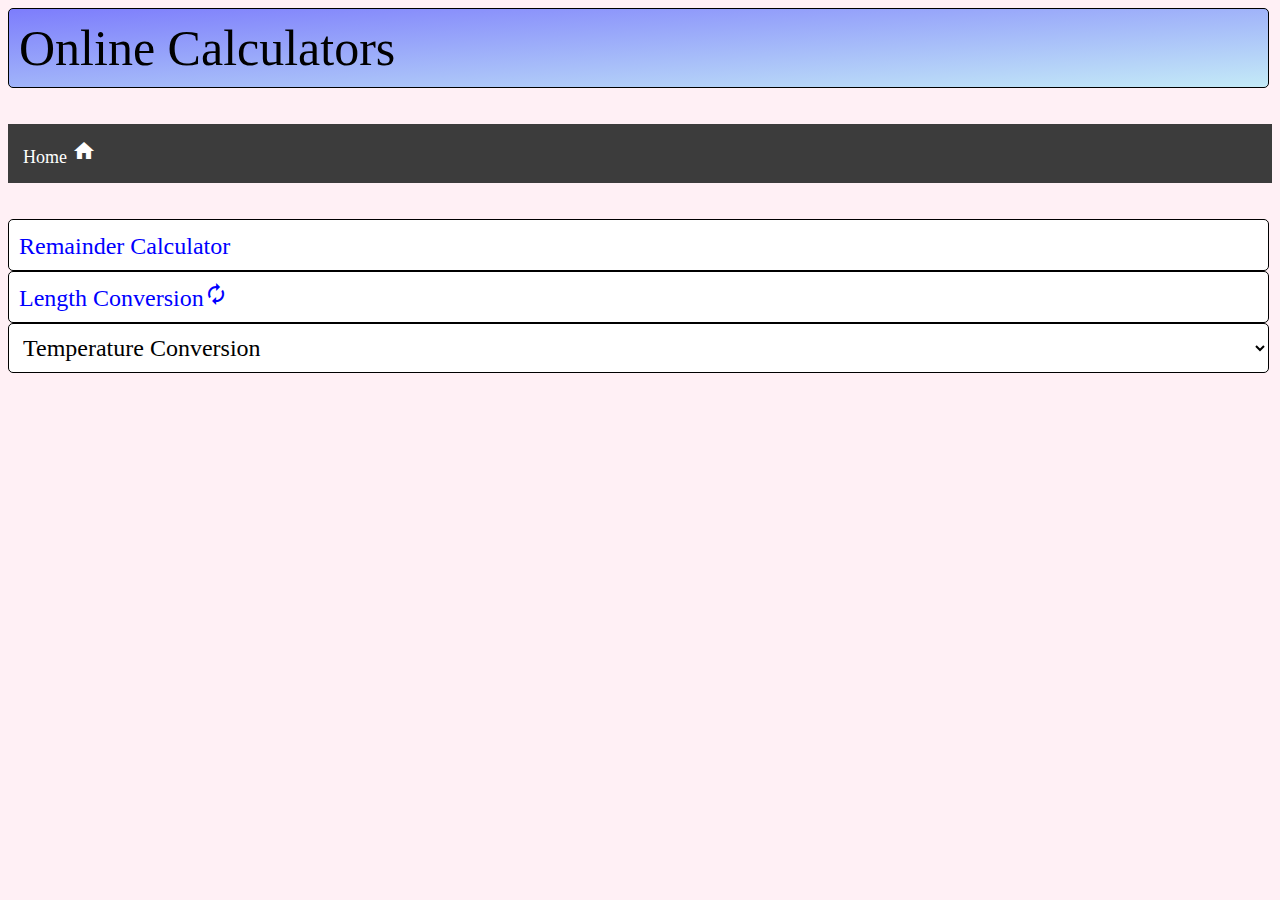
<file: index.html>
<html>

<head>
    <title>ONLINE CALCULATORS</title>
    <link rel="stylesheet" href="style/style.css">
    <link href="https://fonts.googleapis.com/icon?family=Material+Icons" rel="stylesheet">
</head>

<body bgcolor="lavenderblush" text="black" link="blue" vlink="blue" alink="blue">
    <h>
        <div class="head1">
            Online Calculators
        </div>
    </h>
    <br><br>
    <div class="navbar">
        <a href="index.html">Home <i class="material-icons">home</i></a>
    </div>
    <br><br>
    <div class="head" style="background-color:white;font-size: x-large;">
        <a href="remainder.html" style="text-decoration:none;">
            Remainder Calculator<i class="material-icons">calculate</i>
        </a>
    </div>
    <div class="head" style="background-color:white;font-size: x-large;">
        <a href="length.html" style="text-decoration:none;">
            Length Conversion<i class="material-icons">autorenew</i>
        </a>
    </div>
    <div>
        <select class="head" name="Temperature" onchange="location = this.value;" style="background-color:white;font-size: x-large;width:99.8%">
            <option value="#">Temperature Conversion</option>
            <option value="celsius.html">°C To (°F and K)</option>
            <option value="kelvin.html">K To (°C and °F)</option>
            <option value="fahrenheit.html">°F To (°C and K)</option>
           </select>
    </div>
</body>

</html>
</file>
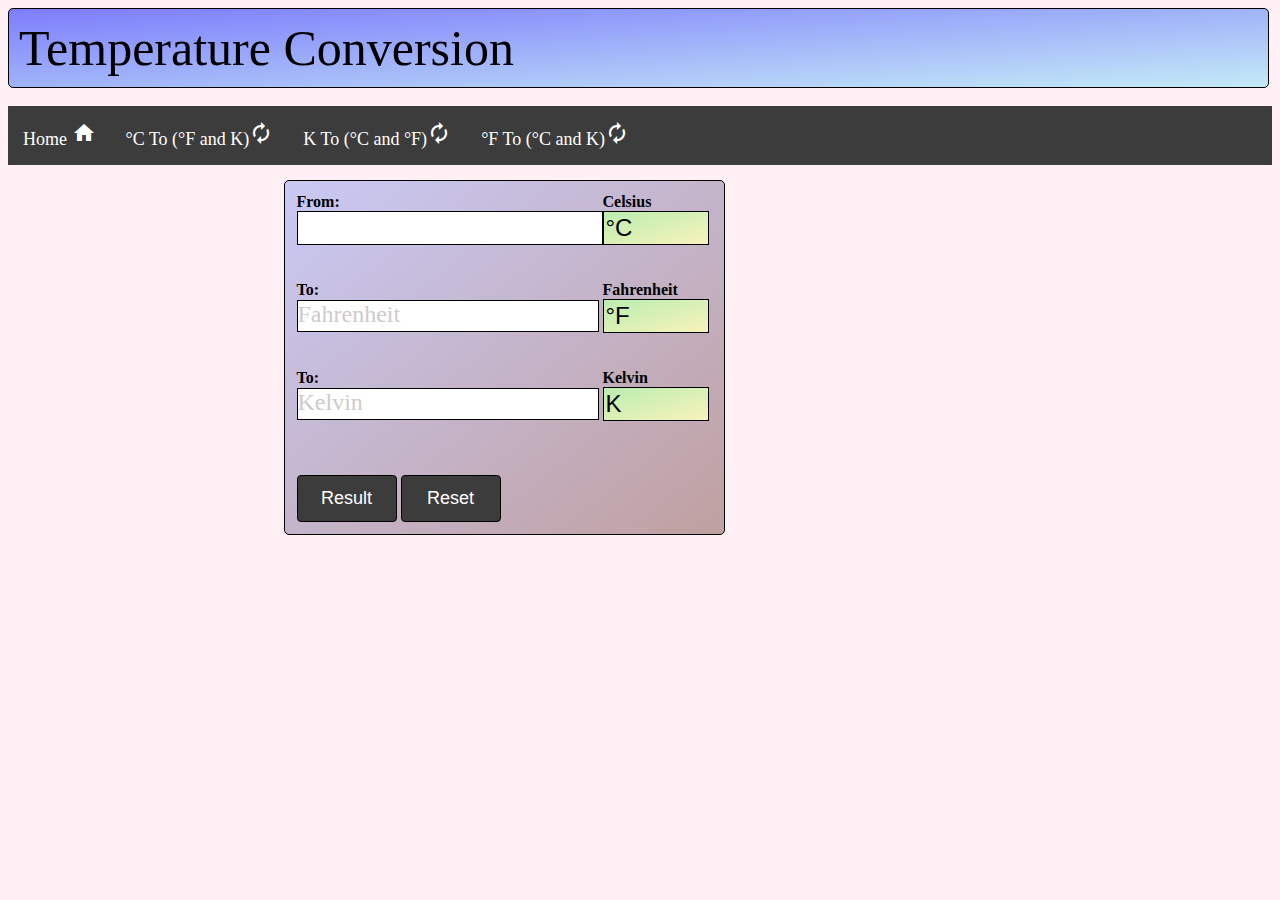
<file: celsius.html>
<!DOCTYPE html>
<html lang="en">

<head>
    <meta charset="UTF-8">
    <meta http-equiv="X-UA-Compatible" content="IE=edge">
    <meta name="viewport" content="width=device-width, initial-scale=1.0">
    <link rel="stylesheet" href="style/style.css">
    <link href="https://fonts.googleapis.com/icon?family=Material+Icons" rel="stylesheet">
    <title>TempConversion</title>
</head>

<body bgcolor="lavenderblush" text="black" link="blue" vlink="blue" alink="blue">
    <h>
        <div class="head1">
            Temperature Conversion
        </div>
        <br>
        <div class="navbar">
            <a href="index.html">Home <i class="material-icons">home</i></a>
            <a href="celsius.html">°C To (°F and K)<i class="material-icons">autorenew</i></a>
            <a href="kelvin.html">K To (°C and °F)<i class="material-icons">autorenew</i></a>
            <a href="fahrenheit.html">°F To (°C and K)<i class="material-icons">autorenew</i></a>
        </div>
    </h>
    <div id="contentout">
        <div id="content">
            <div class="panel" style="padding:12px;">
                <table width="400" border="0" cellspacing="0" cellpadding="0">
                    <tbody>
                        <tr>
                            <td width="300"><b>From:</b></td>
                            <td width="100"><b>Celsius</b></td>
                        </tr>
                        <tr>
                            <td>
                                <input class="display" type="number" id="in">
                            </td>
                            <td>
                                <input class="small" value="°C" disabled>
                            </td>
                        </tr>
                        <tr>
                            <td width="300"><b><br><br>To:</b></td>
                            <td width="100"><b><br><br>Fahrenheit</b></td>
                        </tr>
                        <tr>
                            <td>
                                <div class="display" id="out1">
                                    <span style="color:#cfcbcb;">Fahrenheit</span>
                                </div>
                            </td>
                            <td>
                                <input class="small" value="°F" disabled>
                            </td>
                        </tr>
                        <tr>
                            <td width="300"><b><br><br>To:</b></td>
                            <td width="100"><b><br><br>Kelvin</b></td>
                        </tr>
                        <tr>
                            <td>
                                <div class="display" id="out2">
                                    <span style="color:#cfcbcb;">Kelvin</span>
                                </div>
                            </td>
                            <td>
                                <input class="small" value="K" disabled>
                            </td>
                        </tr>
                        <tr>
                            <td><b><br><br><br></b>
                                <input class="button" type="button" value="Result" onclick="celsius()">
                                <input class="button" type="button" value="Reset" onclick="reset()">
                            </td>
                        </tr>
                    </tbody>
                </table>
            </div>
        </div>
    </div>
    <script type="text/javascript" src="script/script.js"></script>
</body>

</html>
</file>
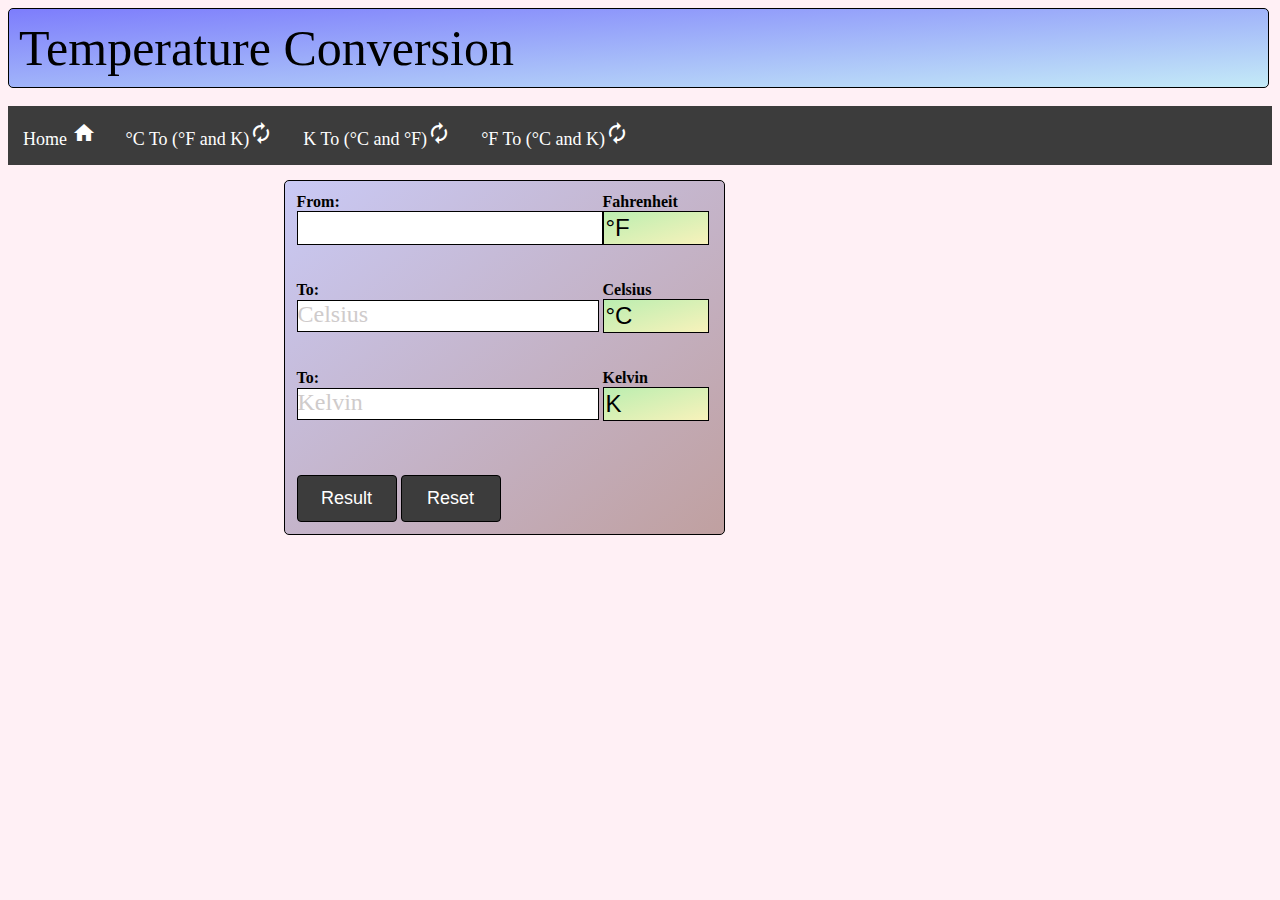
<file: fahrenheit.html>
<!DOCTYPE html>
<html lang="en">

<head>
    <meta charset="UTF-8">
    <meta http-equiv="X-UA-Compatible" content="IE=edge">
    <meta name="viewport" content="width=device-width, initial-scale=1.0">
    <link rel="stylesheet" href="style/style.css">
    <link href="https://fonts.googleapis.com/icon?family=Material+Icons" rel="stylesheet">
    <title>TempConversion</title>
</head>

<body bgcolor="lavenderblush" text="black" link="blue" vlink="blue" alink="blue">
    <h>
        <div class="head1">
            Temperature Conversion
        </div>
        <br>
        <div class="navbar">
            <a href="index.html">Home <i class="material-icons">home</i></a>
            <a href="celsius.html">°C To (°F and K)<i class="material-icons">autorenew</i></a>
            <a href="kelvin.html">K To (°C and °F)<i class="material-icons">autorenew</i></a>
            <a href="fahrenheit.html">°F To (°C and K)<i class="material-icons">autorenew</i></a>
        </div>
    </h>
    <div id="contentout">
        <div id="content">
            <div class="panel" style="padding:12px;">
                <table width="400" border="0" cellspacing="0" cellpadding="0">
                    <tbody>
                        <tr>
                            <td width="300"><b>From:</b></td>
                            <td width="100"><b>Fahrenheit</b></td>
                        </tr>
                        <tr>
                            <td>
                                <input class="display" type="number" id="in">
                            </td>
                            <td>
                                <input class="small" value="°F" disabled>
                            </td>
                        </tr>
                        <tr>
                            <td width="300"><b><br><br>To:</b></td>
                            <td width="100"><b><br><br>Celsius</b></td>
                        </tr>
                        <tr>
                            <td>
                                <div class="display" id="out1">
                                    <span style="color:#cfcbcb;">Celsius</span>
                                </div>
                            </td>
                            <td>
                                <input class="small" value="°C" disabled>
                            </td>
                        </tr>
                        <tr>
                            <td width="300"><b><br><br>To:</b></td>
                            <td width="100"><b><br><br>Kelvin</b></td>
                        </tr>
                        <tr>
                            <td>
                                <div class="display" id="out2">
                                    <span style="color:#cfcbcb;">Kelvin</span>
                                </div>
                            </td>
                            <td>
                                <input class="small" value="K" disabled>
                            </td>
                        </tr>
                        <tr>
                            <td><b><br><br><br></b>
                                <input class="button" type="button" value="Result" onclick="fahrenheit()">
                                <input class="button" type="button" value="Reset" onclick="reset()">
                            </td>
                        </tr>
                    </tbody>
                </table>
            </div>
        </div>
    </div>
    <script type="text/javascript" src="script/script.js"></script>
</body>

</html>
</file>
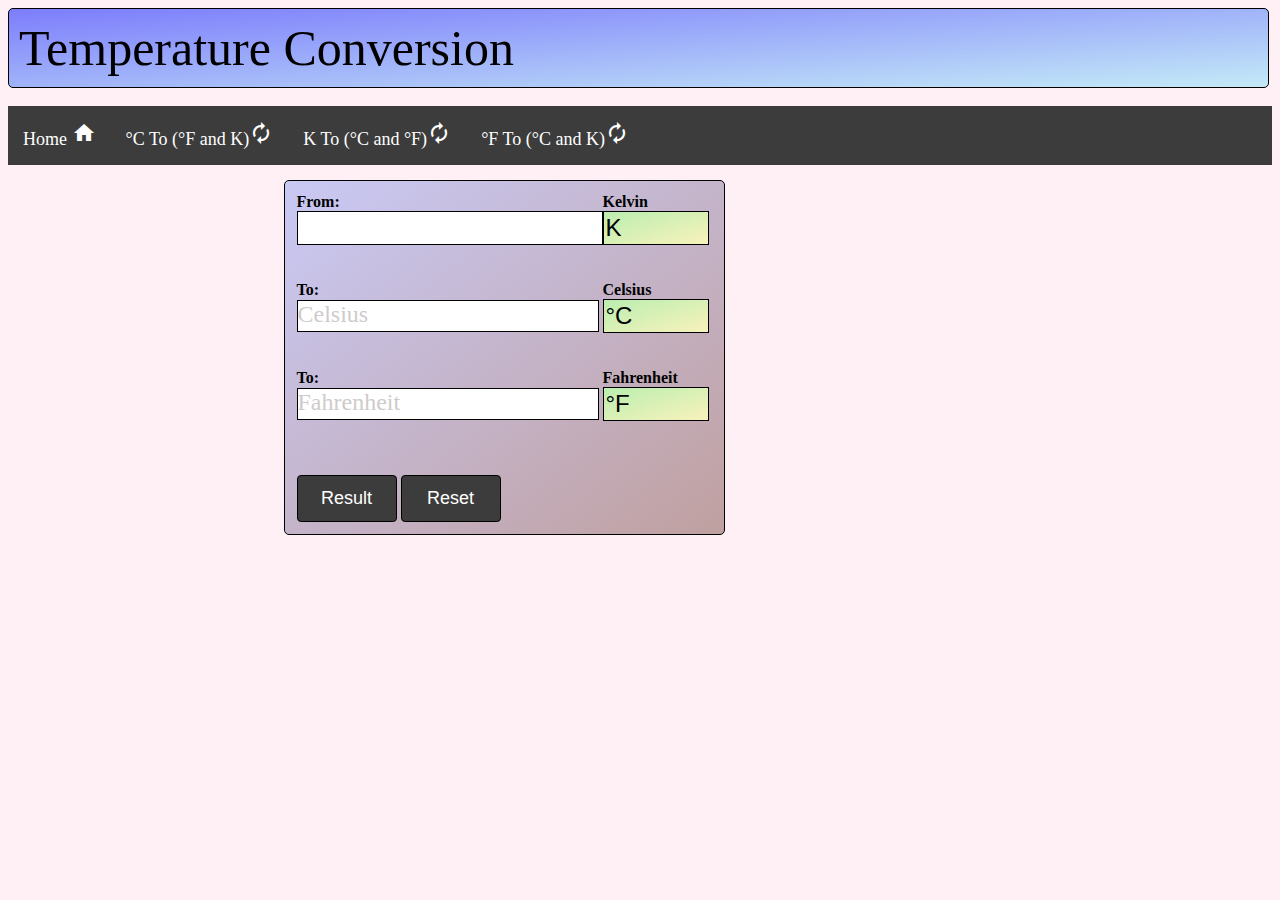
<file: kelvin.html>
<!DOCTYPE html>
<html lang="en">

<head>
    <meta charset="UTF-8">
    <meta http-equiv="X-UA-Compatible" content="IE=edge">
    <meta name="viewport" content="width=device-width, initial-scale=1.0">
    <link rel="stylesheet" href="style/style.css">
    <link href="https://fonts.googleapis.com/icon?family=Material+Icons" rel="stylesheet">
    <title>TempConversion</title>
</head>

<body bgcolor="lavenderblush" text="black" link="blue" vlink="blue" alink="blue">
    <h>
        <div class="head1">
            Temperature Conversion
        </div>
        <br>
        <div class="navbar">
            <a href="index.html">Home <i class="material-icons">home</i></a>
            <a href="celsius.html">°C To (°F and K)<i class="material-icons">autorenew</i></a>
            <a href="kelvin.html">K To (°C and °F)<i class="material-icons">autorenew</i></a>
            <a href="fahrenheit.html">°F To (°C and K)<i class="material-icons">autorenew</i></a>
        </div>
    </h>
    <div id="contentout">
        <div id="content">
            <div class="panel" style="padding:12px;">
                <table width="400" border="0" cellspacing="0" cellpadding="0">
                    <tbody>
                        <tr>
                            <td width="300"><b>From:</b></td>
                            <td width="100"><b>Kelvin</b></td>
                        </tr>
                        <tr>
                            <td>
                                <input class="display" type="number" id="in">
                            </td>
                            <td>
                                <input class="small" value="K" disabled>
                            </td>
                        </tr>
                        <tr>
                            <td width="300"><b><br><br>To:</b></td>
                            <td width="100"><b><br><br>Celsius</b></td>
                        </tr>
                        <tr>
                            <td>
                                <div class="display" id="out1">
                                    <span style="color:#cfcbcb;">Celsius</span>
                                </div>
                            </td>
                            <td>
                                <input class="small" value="°C" disabled>
                            </td>
                        </tr>
                        <tr>
                            <td width="300"><b><br><br>To:</b></td>
                            <td width="100"><b><br><br>Fahrenheit</b></td>
                        </tr>
                        <tr>
                            <td>
                                <div class="display" id="out2">
                                    <span style="color:#cfcbcb;">Fahrenheit</span>
                                </div>
                            </td>
                            <td>
                                <input class="small" value="°F" disabled>
                            </td>
                        </tr>
                        <tr>
                            <td><b><br><br><br></b>
                                <input class="button" type="button" value="Result" onclick="kelvin()">
                                <input class="button" type="button" value="Reset" onclick="reset()">
                            </td>
                        </tr>
                    </tbody>
                </table>
            </div>
        </div>
    </div>
    <script type="text/javascript" src="script/script.js"></script>
</body>

</html>
</file>
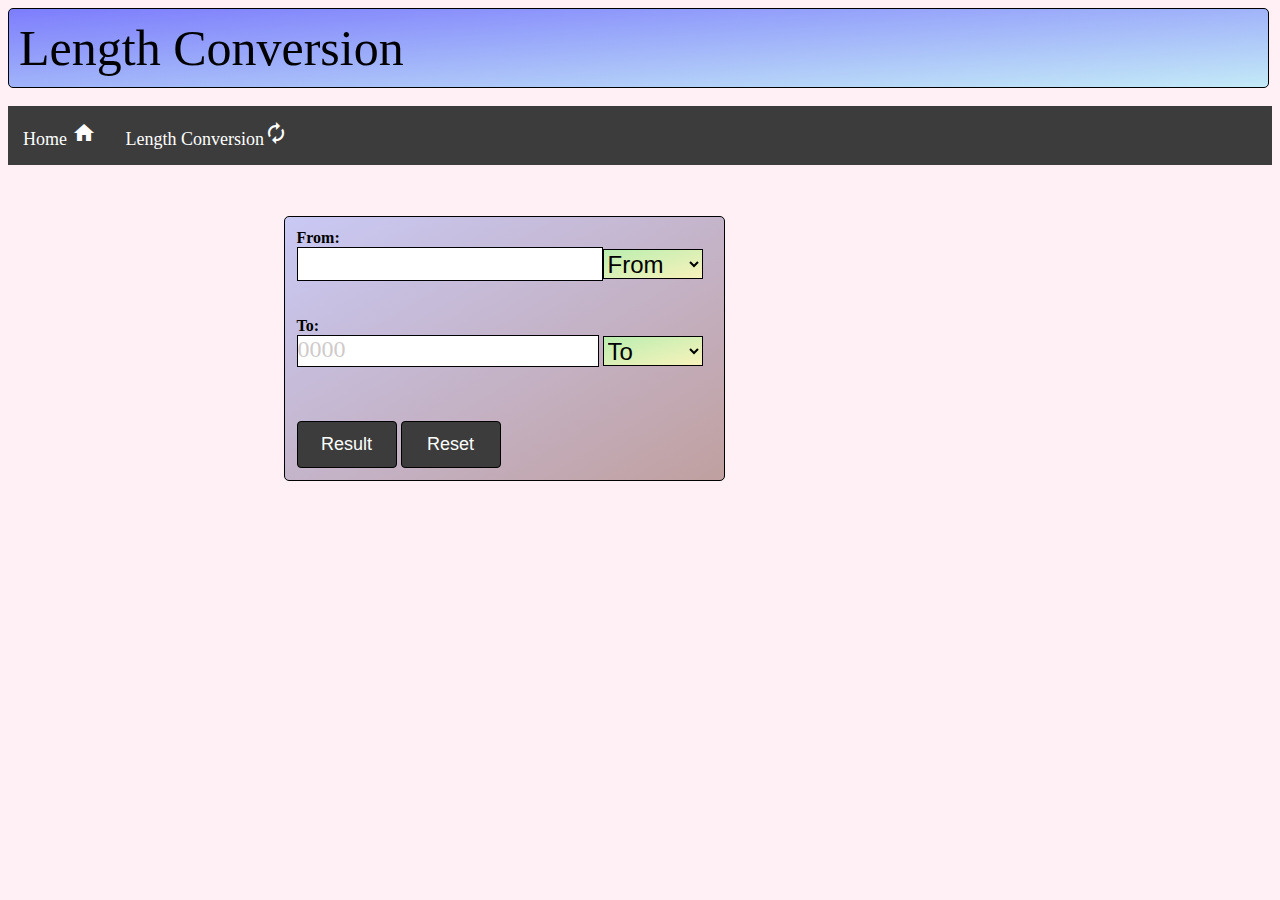
<file: length.html>
<!DOCTYPE html>
<html lang="en">

<head>
    <meta charset="UTF-8">
    <meta http-equiv="X-UA-Compatible" content="IE=edge">
    <meta name="viewport" content="width=device-width, initial-scale=1.0">
    <link rel="stylesheet" href="style/style.css">
    <link href="https://fonts.googleapis.com/icon?family=Material+Icons" rel="stylesheet">
    <title>LengthConversion</title>
</head>

<body bgcolor="lavenderblush" text="black" link="blue" vlink="blue" alink="blue">
    <h>
        <div class="head1">
            Length Conversion
        </div>
        <br>
        <div class="navbar">
            <a href="index.html">Home <i class="material-icons">home</i></a>
            <a href="length.html">Length Conversion<i class="material-icons">autorenew</i></a>
        </div>
    </h>
    <br><br>
    <div id="contentout">
        <div id="content">
            <div class="panel" style="padding:12px;">
                <table width="400" border="0" cellspacing="0" cellpadding="0">
                    <tbody>
                        <tr>
                            <td><b>From:</b></td>
                        </tr>
                        <tr>
                            <td>
                                <input class="display" type="number" id="in">
                            </td>
                            <td>
                                <select class="small" name="from" id="from">
                                    <option value="S">From</option>
                                    <option value="M">Meter</option>
                                    <option value="F">Foot</option>
                                    <option value="I">Inch</option>
                                </select>
                            </td>
                        </tr>
                        <tr>
                            <td><b><br><br>To:</b></td>
                        </tr>
                        <tr>
                            <td>
                                <div class="display" id="out">
                                    <span style="color:#cfcbcb;">
                                        0000
                                    </span>
                                </div>
                            </td>
                            <td>
                                <select class="small" name="to" id="to">
                                    <option value="S">To</option>
                                    <option value="M">Meter</option>
                                    <option value="F">Foot</option>
                                    <option value="I">Inch</option>
                                </select>
                            </td>
                        </tr>
                        <tr>
                            <td><b><br><br><br></b>
                                <input class="button" type="button" value="Result" onclick="length()">
                                <input class="button" type="button" value="Reset" onclick="reset1()">
                            </td>
                        </tr>
                    </tbody>
                </table>
            </div>
        </div>
    </div>
    <script type="text/javascript" src="script/script.js"></script>
</body>

</html>
</file>
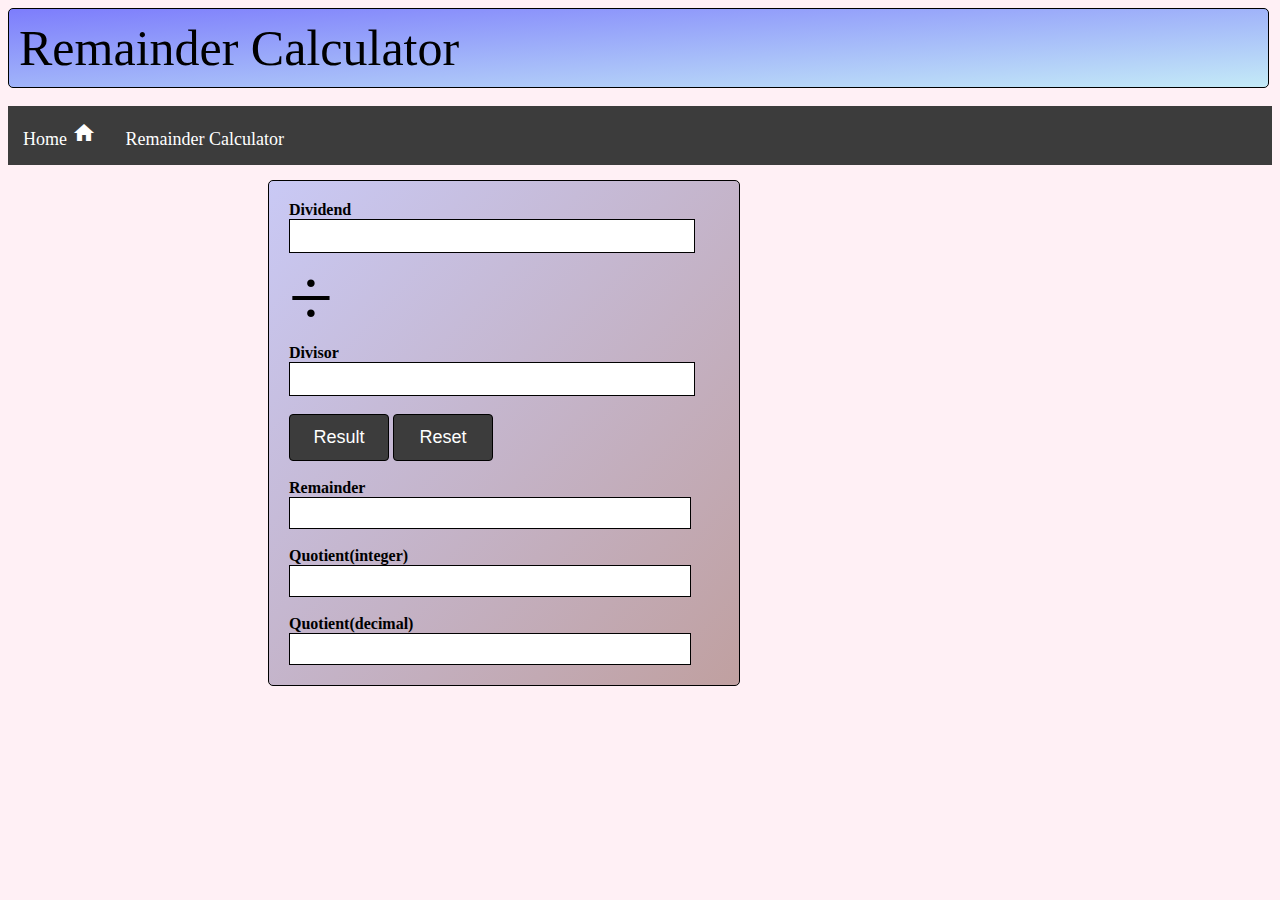
<file: remainder.html>
<!DOCTYPE html>
<html lang="en">

<head>
    <meta charset="UTF-8">
    <meta http-equiv="X-UA-Compatible" content="IE=edge">
    <meta name="viewport" content="width=device-width, initial-scale=1.0">
    <link rel="stylesheet" href="style/style.css">
    <link href="https://fonts.googleapis.com/icon?family=Material+Icons" rel="stylesheet">
    <title>RemainderCalculator</title>
</head>

<body bgcolor="lavenderblush" text="black" link="blue" vlink="blue" alink="blue">
    <h>
        <div class="head1">
            Remainder Calculator
        </div>
        <br>
        <div class="navbar">
            <a href="index.html">Home <i class="material-icons">home</i></a>
            <a href="remainder.html">Remainder Calculator<i class="material-icons">calculate</i></a>
        </div>
    </h>
    <div id="contentout">
        <div id="content">
            <div class="panel" style="padding:20px;width:430px">
                <table width="400" border="0" cellspacing="0" cellpadding="0">
                    <tbody>
                        <tr>
                            <td><b>Dividend</b></td>
                        </tr>
                        <tr>
                            <td>
                                <input class="display" type="number" id="in1" style="width:400px">
                            </td>
                        </tr>
                        <tr>
                            <td style="font-size:80px;"> ÷ </td>  
                        </tr>
                        <tr>
                            <td><b>Divisor</b></td>
                        </tr>
                        <tr>
                            <td>
                                <input class="display" type="number" id="in2" style="width:400px">
                            </td>
                        </tr>
                        <tr>
                            <td><b><br></b>
                                <input class="button" type="button" value="Result" onclick="remainder()">
                                <input class="button" type="button" value="Reset" onclick="reset2()">
                            </td>
                        </tr>
                        <tr>
                            <td><b><br></b></td>
                        </tr>
                        <tr>
                            <td><b>Remainder</b></td>
                        </tr>
                        <tr>
                            <td>
                                <div class="display" id="out1" style="width:400px" disabled>
                                </div>
                            </td>
                        </tr>
                        <tr>
                            <td><b><br></b></td>
                        </tr>
                        <tr>
                            <td><b>Quotient(integer)</b></td>
                        </tr>
                        <tr>
                            <td>
                                <div class="display" id="out2" style="width:400px" disabled>
                                </div>
                            </td>
                        </tr>
                        <tr>
                            <td><b><br></b></td>
                        </tr>
                        <tr>
                            <td><b>Quotient(decimal)</b></td>
                        </tr>
                        <tr>
                            <td>
                                <div class="display" id="out3" style="width:400px" disabled>
                                </div>
                            </td>
                        </tr>

            </div>
        </div>
    </div>
    <script type="text/javascript" src="script/script.js"></script>
</body>

</html>
</file>
<file: style/style.css>
input::-webkit-outer-spin-button,
input::-webkit-inner-spin-button {
    -webkit-appearance: none;
    margin: 0;
}

input[type=number] {
    -moz-appearance: textfield;
}

.head1 {
    background-color: rgb(122, 181, 218);
    background-image: linear-gradient(to bottom right, rgb(125, 125, 252), rgb(196, 234, 247));
    overflow: hidden;
    border: solid black 1px;
    color: black;
    border-radius: 5px;
    font-family: serif;
    font-size: 50px;
    padding: 10px;
    width: 98%;
    text-decoration: none;
}

.head {
    overflow: hidden;
    border: solid black 1px;
    color: black;
    border-radius: 5px;
    font-family: serif;
    padding: 10px;
    width: 98%;
    text-decoration: none;
}

.display {
    background-color: white;
    border: solid black 0.5px;
    color: black;
    font-size: x-large;
    width: 300px;
    height: 30px;
}

.small {
    background-color: lemonchiffon;
    background-image: linear-gradient(to bottom right, rgb(187, 238, 176), rgb(248, 242, 187));
    color: black;
    border: solid black 0.5px;
    font-size: x-large;
    width: 100px;
    height: 30px;
}

.button {
    background-color: rgb(60, 60, 60);
    border: solid black 1px;
    color: white;
    padding-top: 12px;
    padding-bottom: 12px;
    font-size: large;
    width: 100px;
    border-radius: 4px;
    height: 20%;
}

.panel {
    background-color: silver;
    background-image: linear-gradient(to bottom right, rgb(201, 201, 245), rgb(192, 160, 160));
    padding: 15px;
    border: solid black 1px;
    border-radius: 5px;
    margin: auto;
    width: 415px;
    text-decoration: none;
}

.navbar {
    overflow: hidden;
    background-color: rgb(60, 60, 60);
}

.navbar a {
    float: left;
    color: white;
    text-align: center;
    font-size: large;
    padding: 15px;
    text-decoration: none;
}

.navbar a:hover,
.button:hover {
    background-color: blue;
}

#contentout {
    width: 1000px;
    padding-top: 15px;
    margin: auto;
    text-align: left;
    overflow: auto;
}

#content {
    padding: 0px 0px 15px 0px;
    width: 728px;
    float: left;
}

/* Mobile view  */
@media only screen and (max-width: 600px) {

    input::-webkit-outer-spin-button,
    input::-webkit-inner-spin-button {
        -webkit-appearance: none;
        margin: 0;
    }

    input[type=number] {
        -moz-appearance: textfield;
    }

    .head1 {
        background-color: rgb(122, 181, 218);
        background-image: linear-gradient(to bottom right, rgb(125, 125, 252), rgb(196, 234, 247));
        overflow: hidden;
        border: solid black 1px;
        color: black;
        border-radius: 5px;
        font-family: serif;
        font-size: 50px;
        padding: 10px;
        width: 98%;
        text-decoration: none;
    }

    .head {
        overflow: hidden;
        border: solid black 1px;
        color: black;
        border-radius: 5px;
        font-family: serif;
        padding: 10px;
        width: 98%;
        text-decoration: none;
    }

    .display {
        background-color: white;
        border: solid black 0.5px;
        color: black;
        font-size: x-large;
        width: 300px;
        height: 30px;
    }

    .small {
        background-color: lemonchiffon;
        background-image: linear-gradient(to bottom right, rgb(187, 238, 176), rgb(248, 242, 187));
        color: black;
        border: solid black 0.5px;
        font-size: x-large;
        width: 100px;
        height: 30px;
    }

    .button {
        background-color: rgb(60, 60, 60);
        border: solid black 1px;
        color: white;
        padding-top: 12px;
        padding-bottom: 12px;
        font-size: large;
        width: 100px;
        border-radius: 4px;
        height: 20%;
    }

    .panel {
        float: left;
        background-color: silver;
        background-image: linear-gradient(to bottom right, rgb(201, 201, 245), rgb(192, 160, 160));
        padding: 15px;
        border: solid black 1px;
        border-radius: 5px;
        width: 415px;
        text-decoration: none;
    }

    .navbar {
        overflow: hidden;
        background-color: rgb(60, 60, 60);
    }

    .navbar a {
        float: left;
        color: white;
        text-align: center;
        font-size: large;
        padding: 15px;
        text-decoration: none;
    }

    .navbar a:hover,
    .button:hover {
        background-color: blue;
    }

    #contentout {
        float: left;
        width: 1000px;
        padding-top: 15px;
        text-align: left;
        overflow: auto;
    }

    #content {
        float: left;
        padding: 0px 0px 15px 0px;
        width: 728px;
        float: left;
    }


}
</file>
